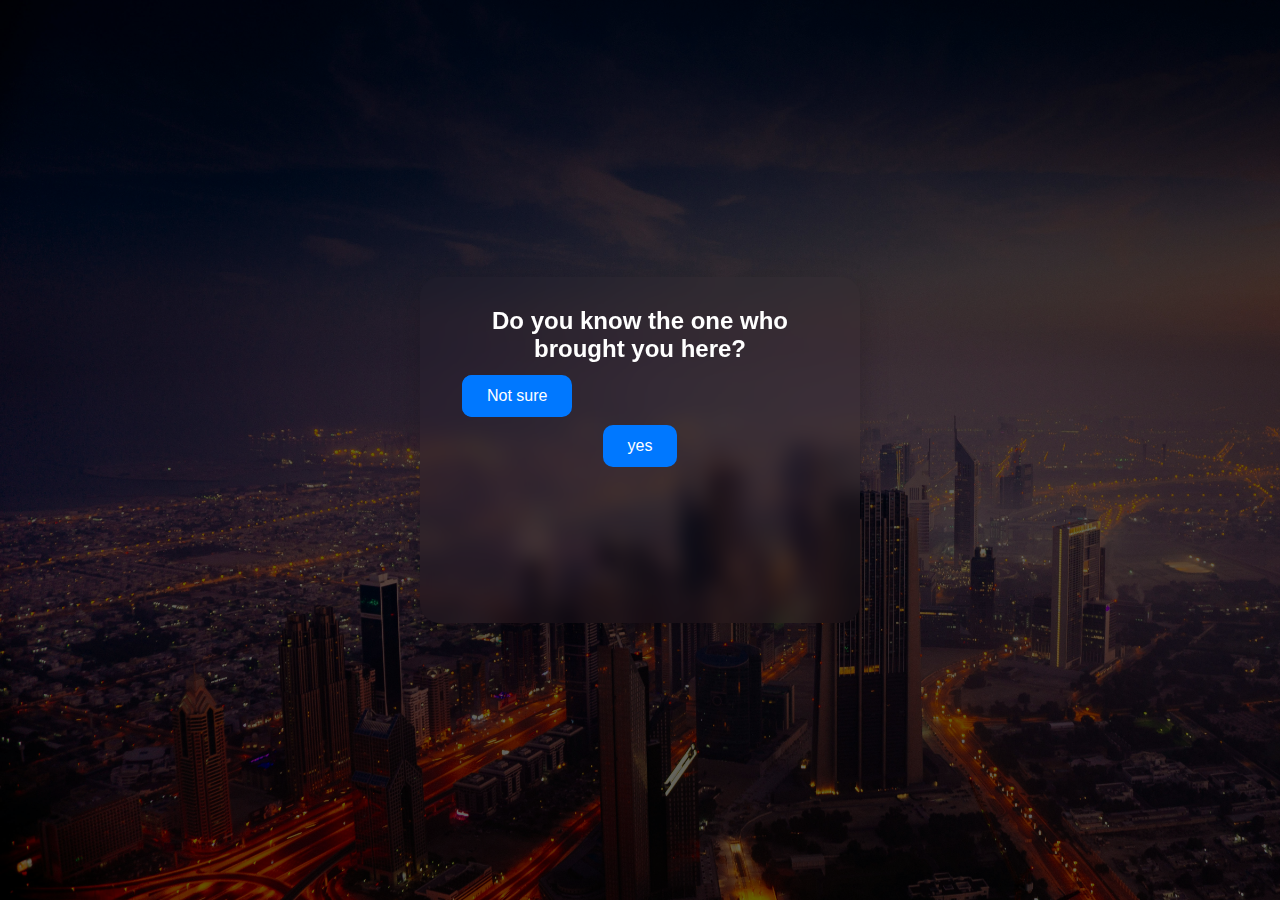
<file: index.html>
<!DOCTYPE html>
<html lang="en">
  <head>
    <meta charset="UTF-8">
    <meta name="viewport" content="width=device-width, initial-scale=1.0">
    <title>Login</title>
    <link rel="stylesheet" href="styles/index.css">
  </head>
  <body>
    <div id="quiz-box">
      <h2 id="question">Loading...</h2>
      <div id="answers"></div>
    </div>

  </body>
  <script src="script/auth.js"></script>
</html>
</file>
<file: styles/index.css>
* {
  margin: 0;
  padding: 0;
  font-family:'Segoe UI', Tahoma, Geneva, Verdana, sans-serif;
}

body {
  height: 100vh;
  display: flex;
  justify-content: center;
  align-items: center;
  background-image: url('citybackground.jpg');
  background-size: cover;
}

body::before {
  content: '';
  position: absolute;
  inset: 0;
  background: rgba(0, 0, 0, 0.6);
}

#quiz-box {
  position: relative;
  width: 380px;
  padding: 30px;
  border-radius: 20px;
  backdrop-filter: blur(10px);
  text-align: center;
  box-shadow: 0 10px 30px rgba(0, 0, 0, 0.2);
}

#question {
  color: #fff;
}

#answers {
  height: 180px;
  position: relative;
  overflow: hidden;
  padding-top: 50px;
}

.correct-btn {
  position: relative;
  z-index: 5;
}

.answer-btn {
  display: inline-block;
  padding: 12px 25px;
  margin: 12px;
  background: #0078ff;
  color: white;
  border-radius: 10px;
  border: none;
  font-size: 16px;
  cursor: pointer;
  transition: 0.2s;
}

.dodge {
  position: absolute;
  left: 0;
  top: 0;
}
</file>
